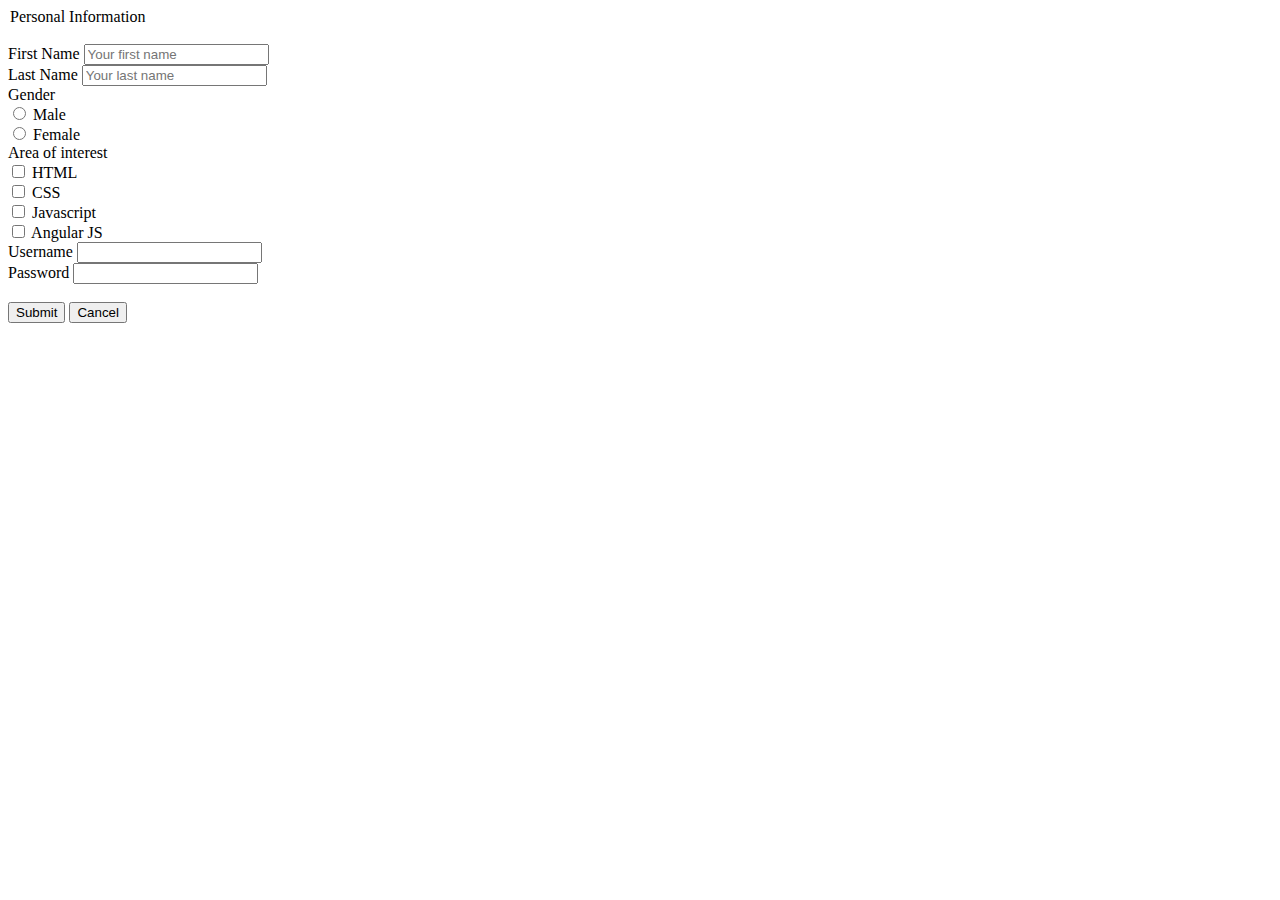
<file: bhumika_task02.html>
<!DOCTYPE html>
<html lang="en">
<head>
    <meta charset="UTF-8">
    <title>Bhumika Form</title>
</head>

<body>

<article>
    <header>
        <section>
            <form action="table_bhumika.html" method="get">
                <legend> Personal Information</legend> <br>
                <label> First Name </label>
                <input type="text" name="fname" placeholder="Your first name" required><br>
                <label> Last Name </label>
                <input type="text" name="lname" placeholder="Your last name" required><br>
                <label>Gender </label> <br>
                    <input type="radio"> Male <br>
                    <input type="radio"> Female <br>
                <label> Area of interest</label> <br>
                    <input type="checkbox"> HTML <br>
                    <input type="checkbox"> CSS <br>
                    <input type="checkbox"> Javascript <br>
                    <input type="checkbox"> Angular JS <br>

                <label>Username</label>
                <input type="text" name="username" required><br>
                <label> Password</label>
                <input type="password" name="password" required><br> <br>

                <button type="submit"> Submit</button>
                <button type="reset"> Cancel</button>

            </form>

        </section>
    </header>
</article>

</body>
</html>
</file>
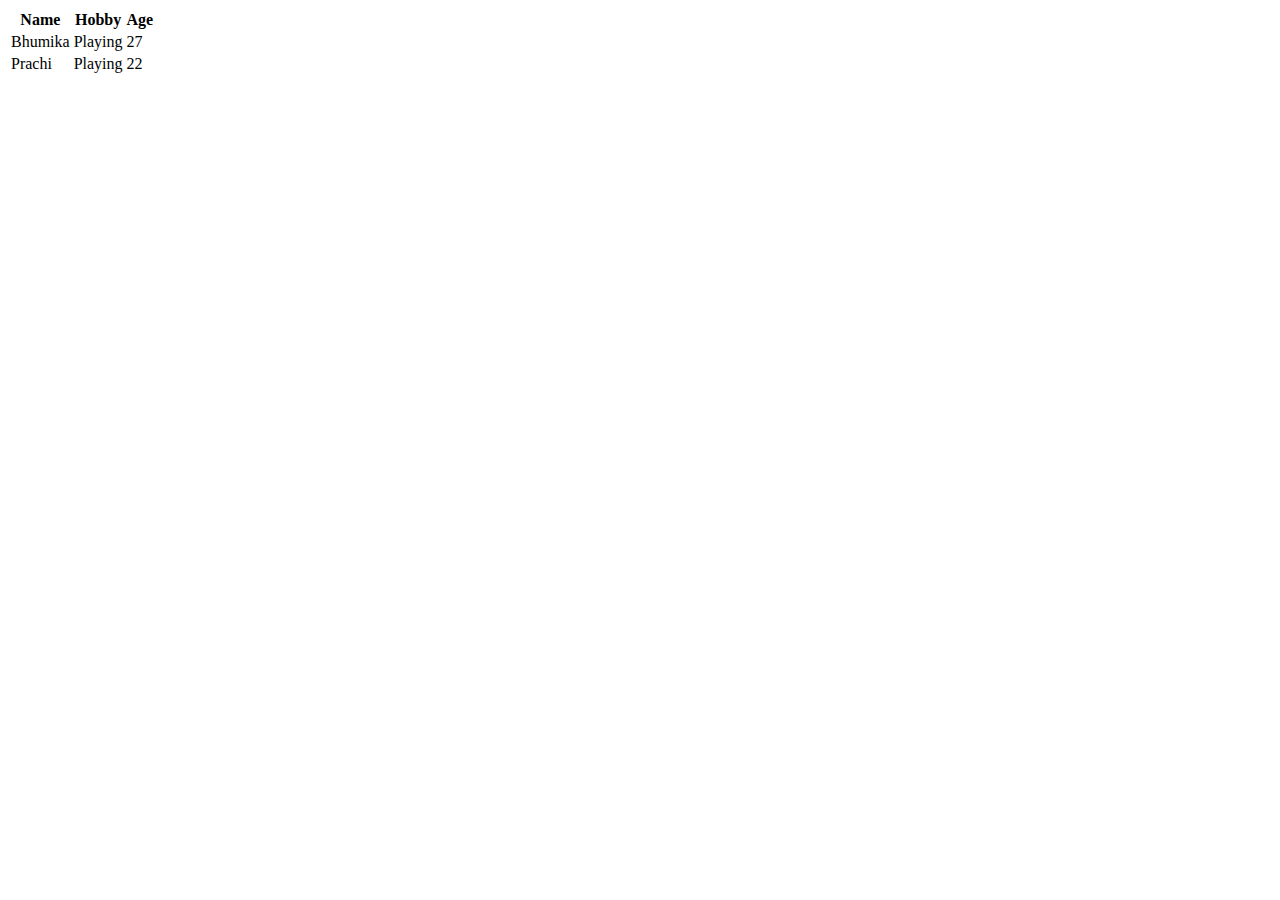
<file: table_bhumika.html>
<!DOCTYPE html>
<html lang="en">
<head>
    <meta charset="UTF-8">
    <title>Table</title>
</head>
<body>
<table>
    <tr>
        <th>Name</th>
        <th>Hobby</th>
        <th>Age</th>
    </tr>
    <tr>
        <td>Bhumika</td>
        <td>Playing</td>
        <td>27</td>
    </tr>
    <tr>
        <td>Prachi</td>
        <td>Playing</td>
        <td>22</td>
    </tr>
</table>
</body>
</html>
</file>
